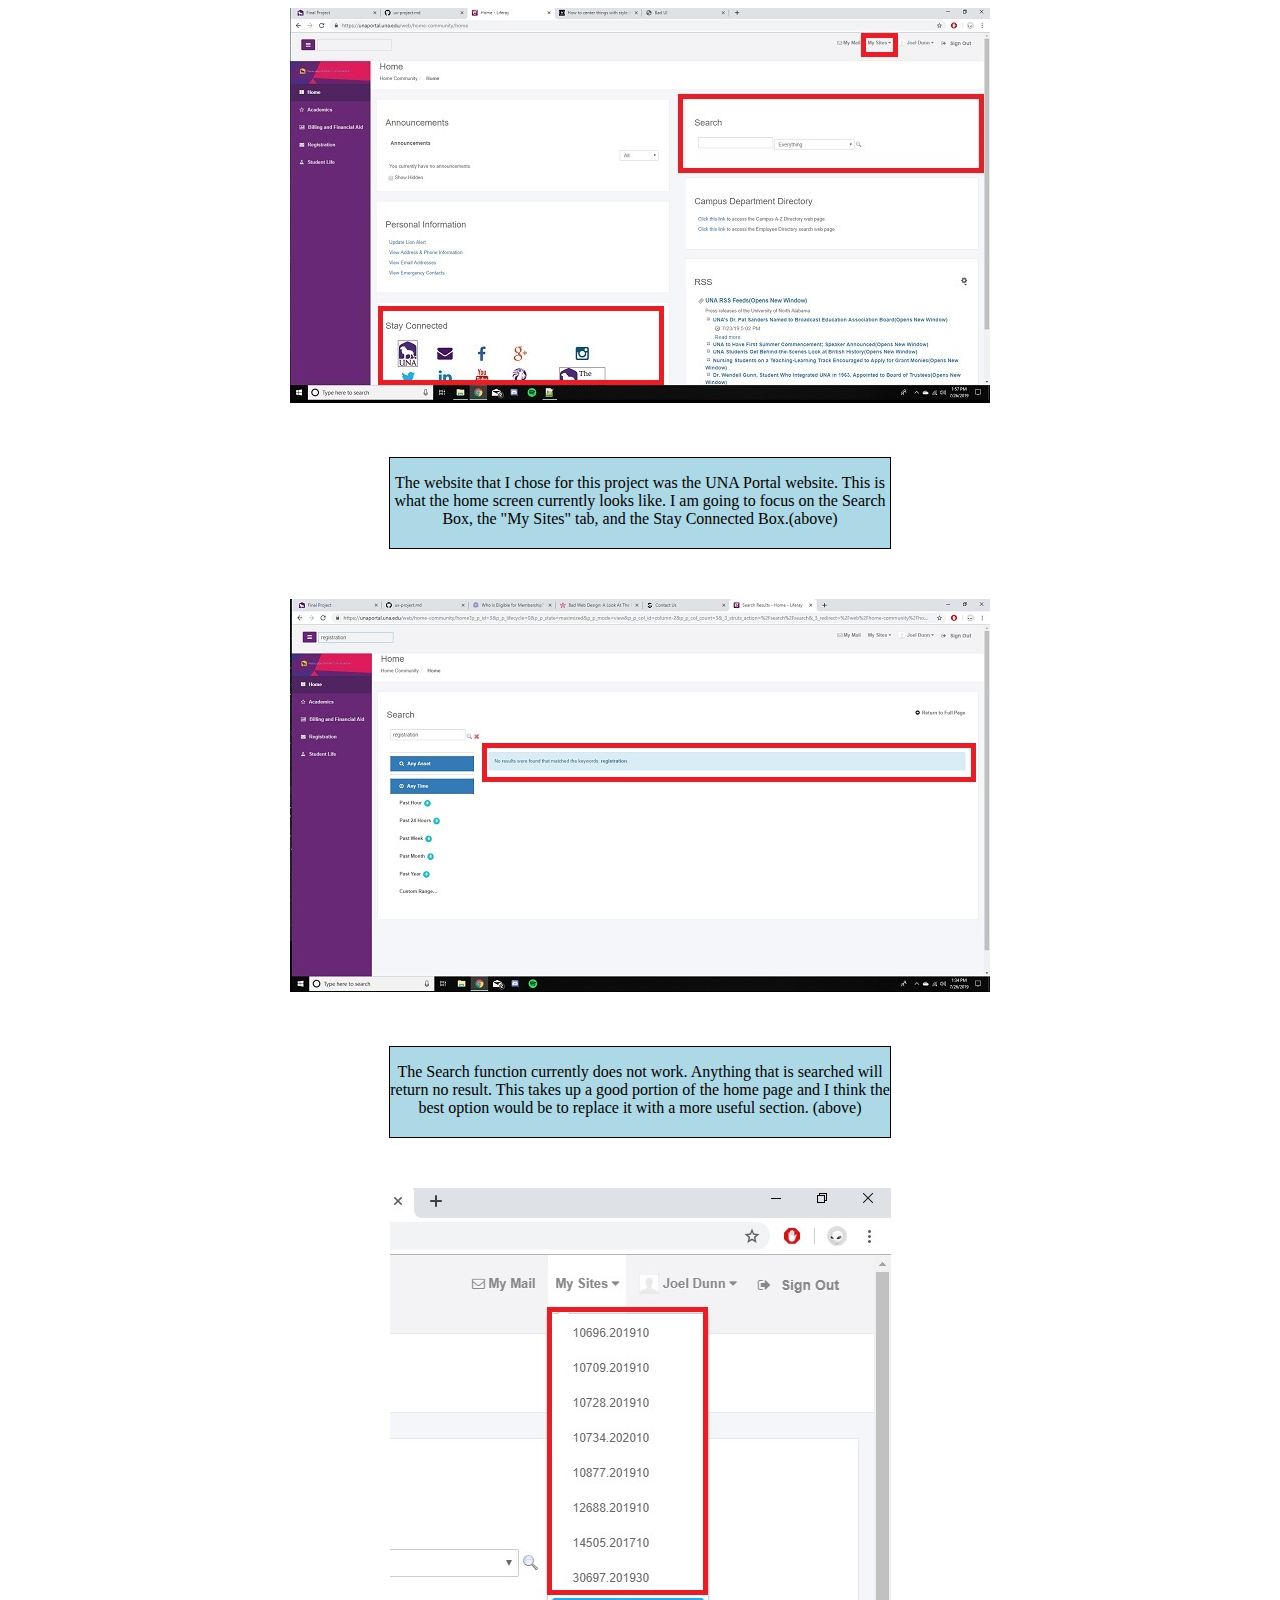
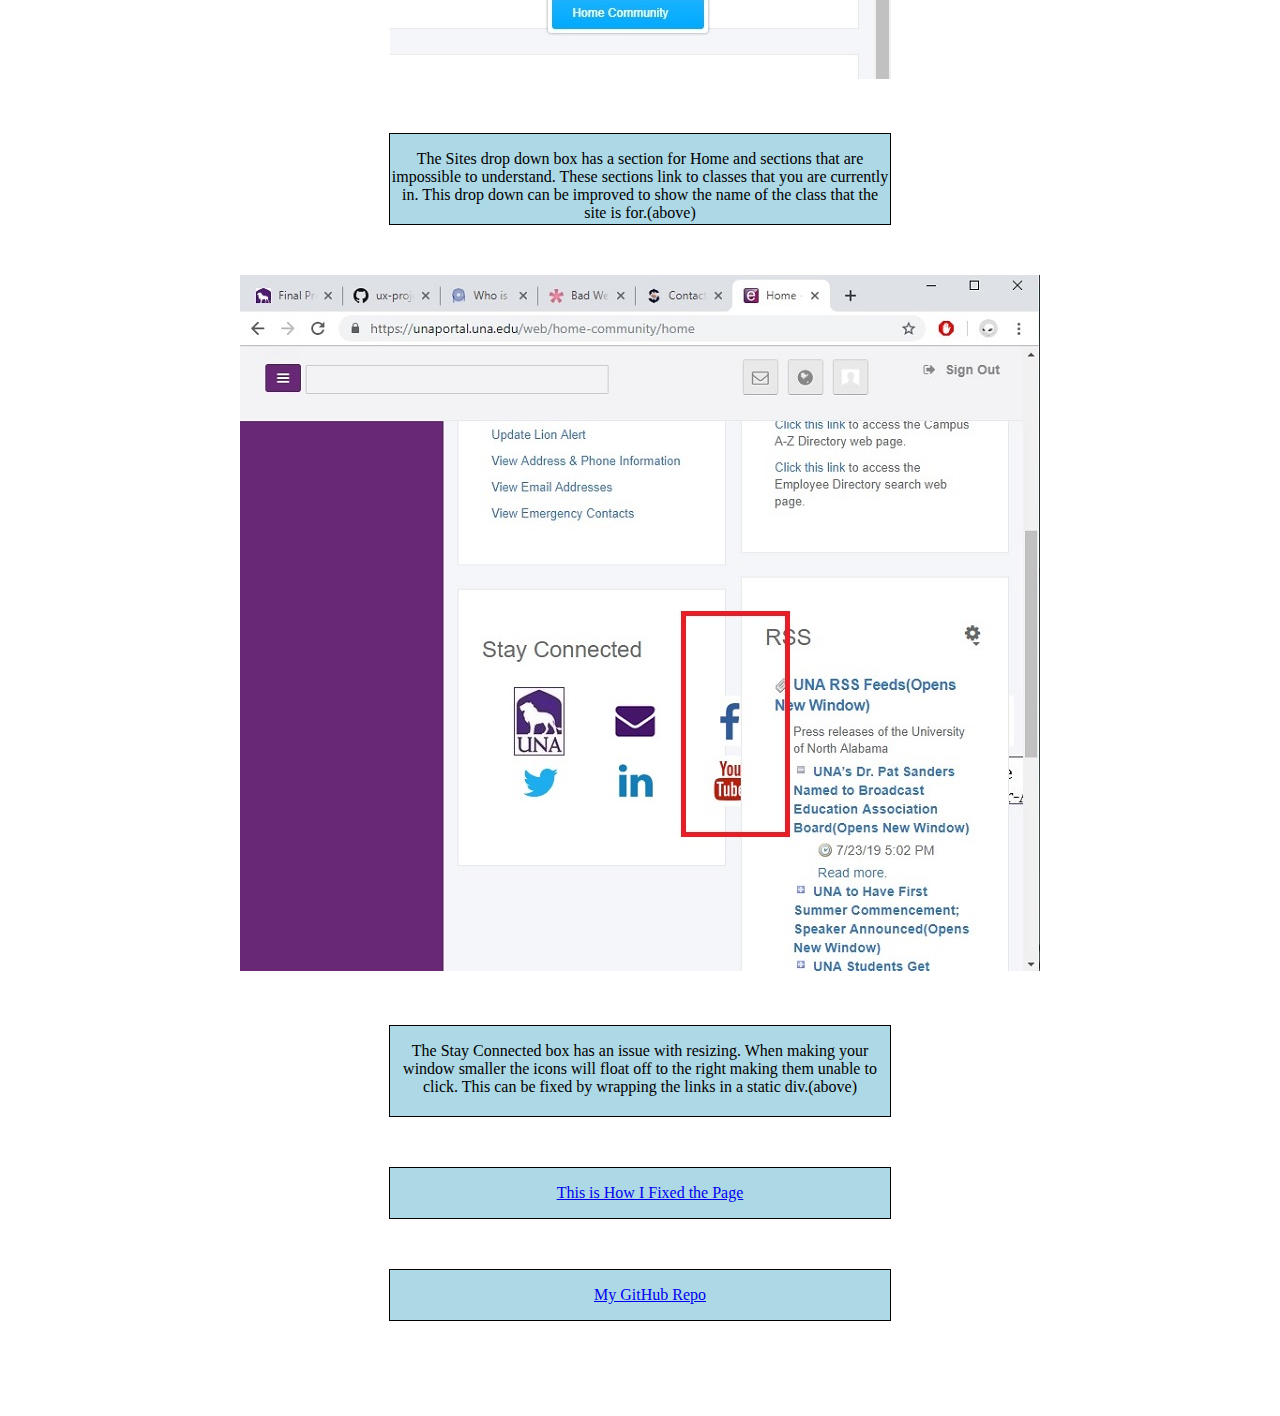
<file: index.html>
<!DOCTYPE html>
<html>
  <head>
    <meta charset="UTF-8">
    <title>Bad UI</title>
	<!-- Joel Dunn, UNA Website, 7/26/2019, version 1.0 -->
  <link rel="stylesheet" href="css/stylesheet.css" type="text/css">
  </head>
  <body>
  <div class="images"><img src="img/una.jpg" alt="UNA Portal Website"></div>
  
	<div class="text"><p>The website that I chose for this project was the UNA Portal website. 
	This is what the home screen currently looks like. 
	I am going to focus on the Search Box, the "My Sites" tab, and the Stay Connected Box.(above)</p></div>
	
  <div class="images"><img src="img/search.jpg" alt="UNA Portal Search"></div>
  
	<div class="text"><p>The Search function currently does not work.
	Anything that is searched will return no result. 
	This takes up a good portion of the home page and I think the best option would be to replace it with a more useful section. (above)</p></div>
	
  <div class="images"><img src="img/sites.jpg" alt="UNA Portal Search"></div>
  
	<div class="text"><p>The Sites drop down box has a section for Home and sections that are impossible to understand. 
	These sections link to classes that you are currently in.
	This drop down can be improved to show the name of the class that the site is for.(above)</p></div>
	
  <div class="images"><img src="img/connected.jpg" alt="UNA Portal Search"></div>
  
	<div class="text"><p>The Stay Connected box has an issue with resizing. 
	When making your window smaller the icons will float off to the right making them unable to click.
	This can be fixed by wrapping the links in a static div.(above)</p></div>
	
	<div class="link"><p><a href="pages/fixed.html">This is How I Fixed the Page</a></p></div>
	<div class="link"><p><a href="https://github.com/alreadydunn/final" target="blank">My GitHub Repo</a></p></div>
	
  </body>
</html>
</file>
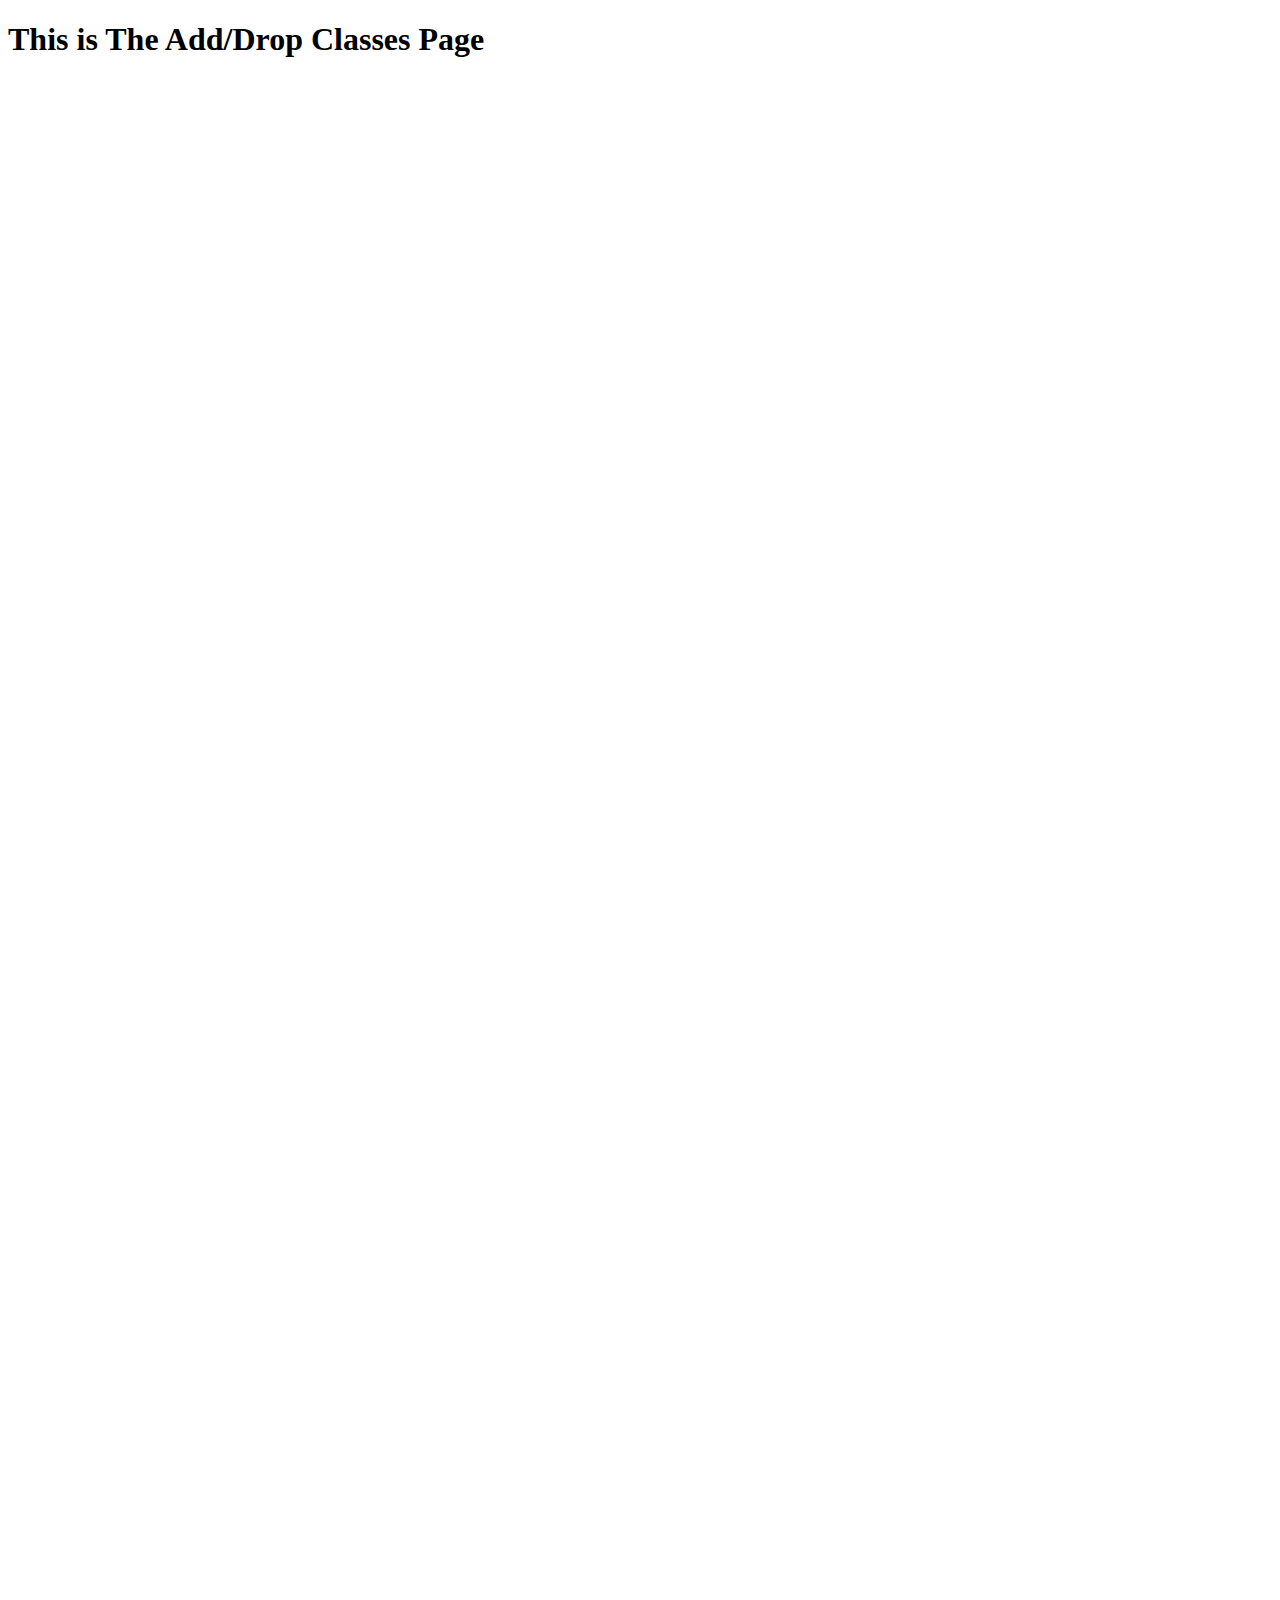
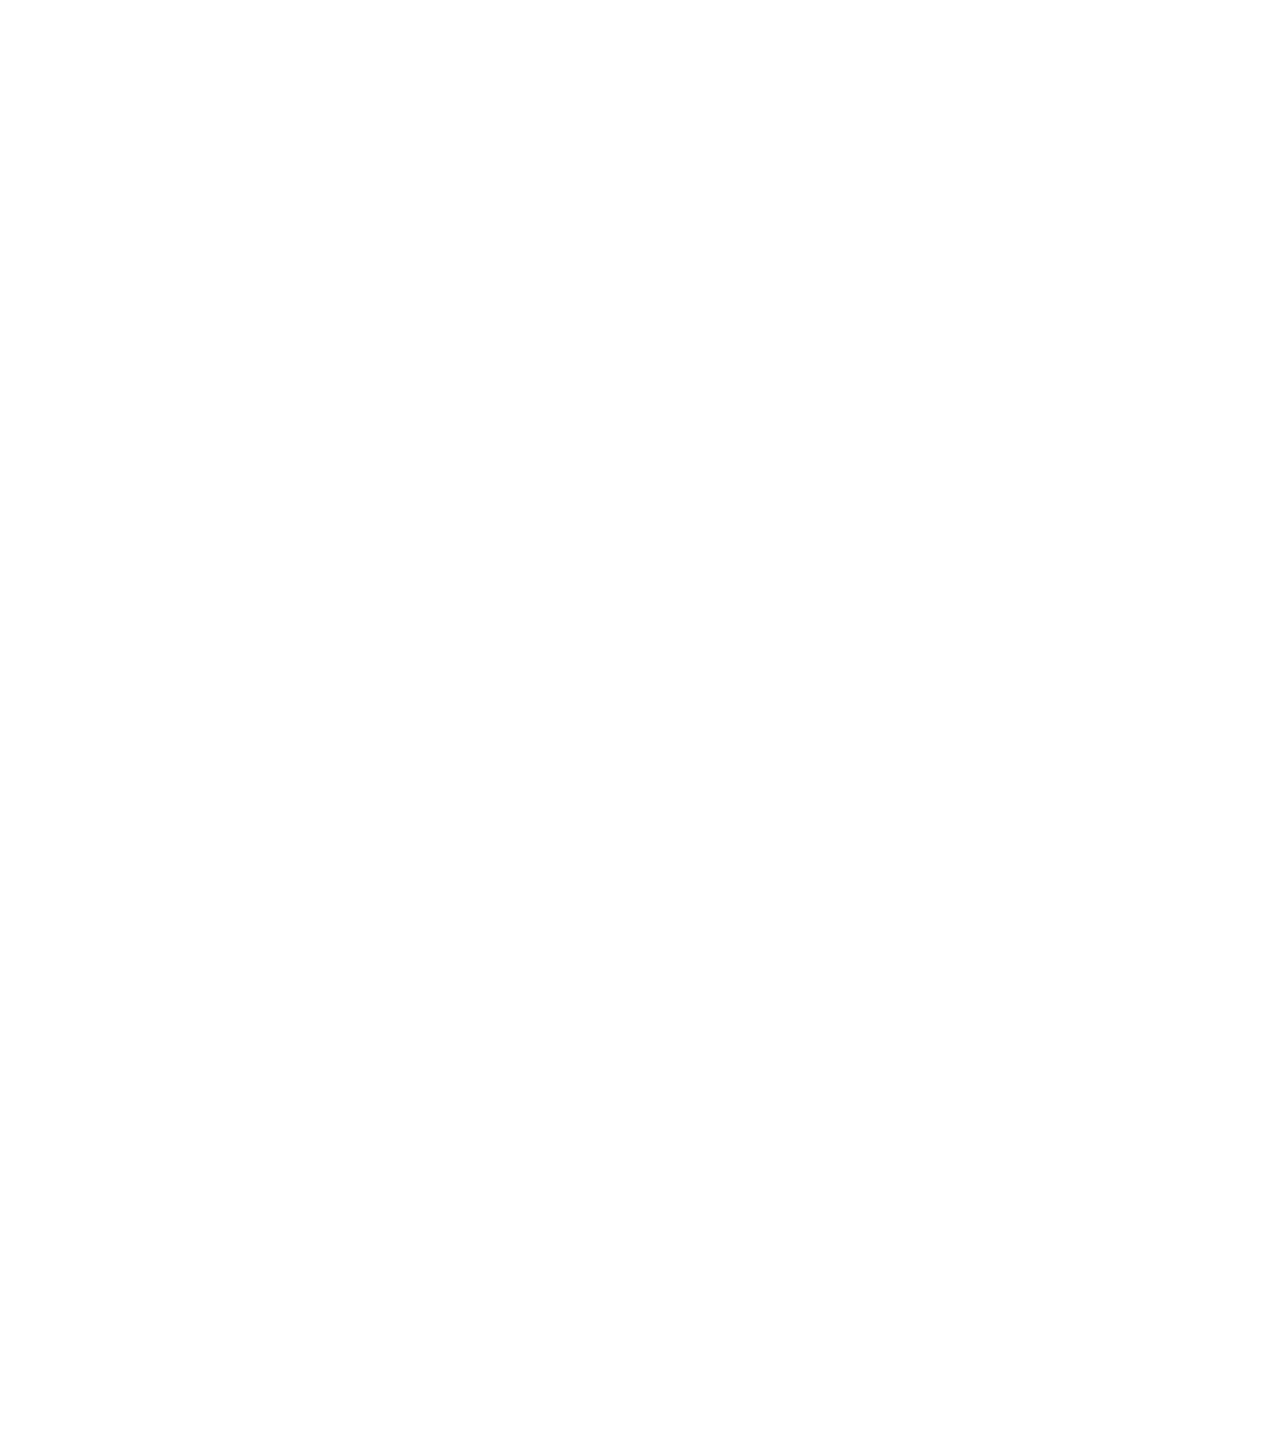
<file: pages/add.html>
<!DOCTYPE html>
<html>
  <head>
    <meta charset="UTF-8">
    <title>Add/Drop</title>
	<!-- Joel Dunn, UNA Website, 7/26/2019, version 1.0 -->
  <link rel="stylesheet" href="../css/stylesheet.css" type="text/css">
  </head>
  <body>
		<h1>This is The Add/Drop Classes Page</h1>
  </body>
</html>
</file>
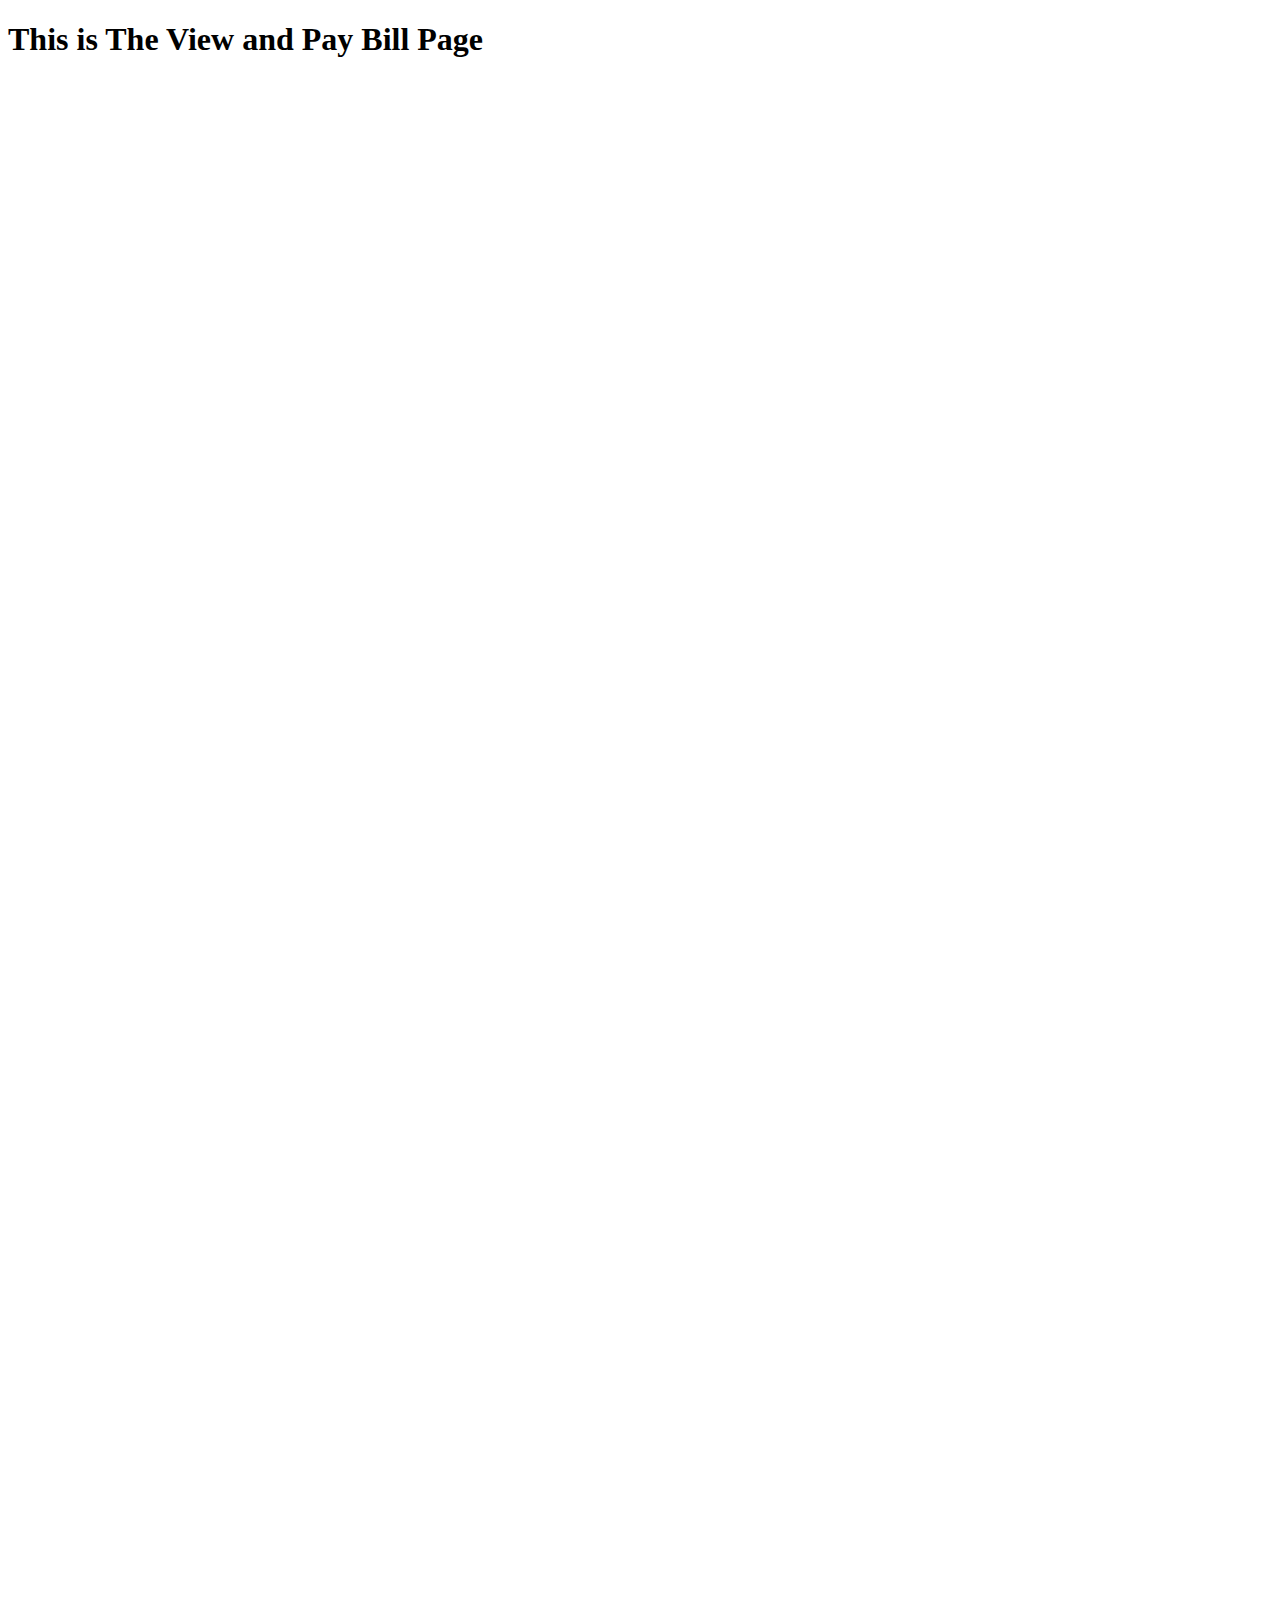
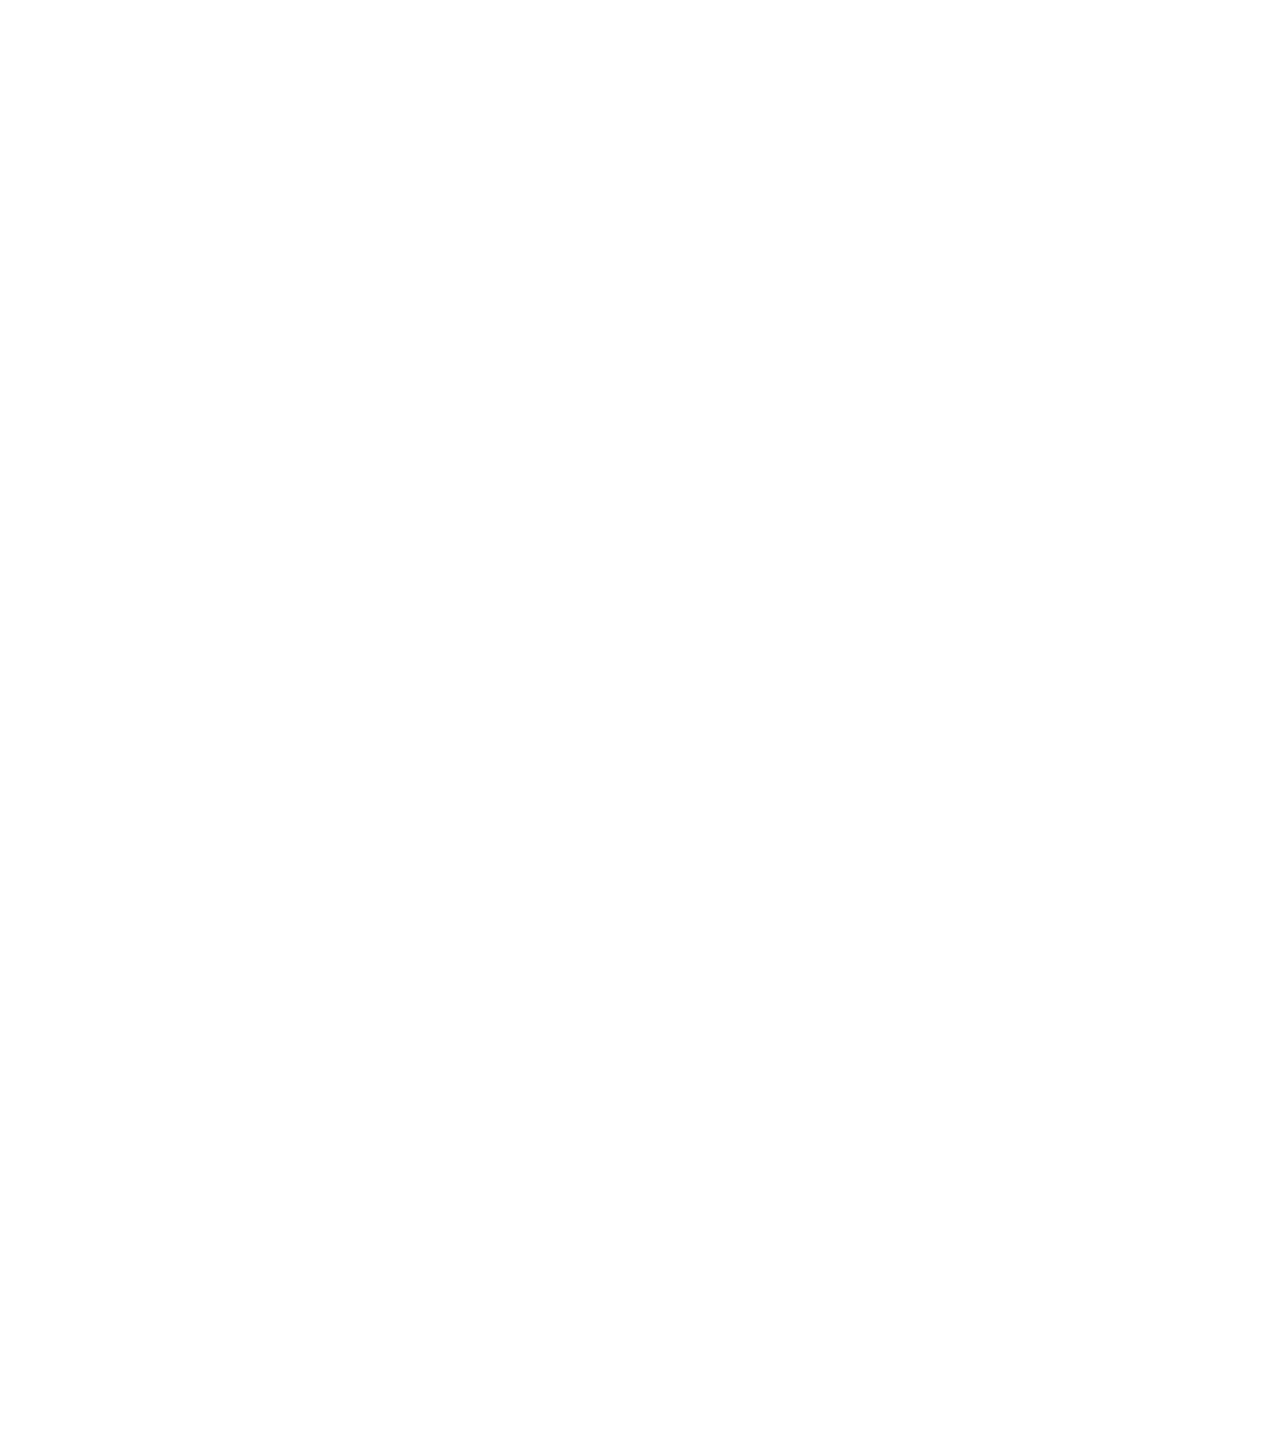
<file: pages/bill.html>
<!DOCTYPE html>
<html>
  <head>
    <meta charset="UTF-8">
    <title>View and Pay Bill</title>
	<!-- Joel Dunn, UNA Website, 7/26/2019, version 1.0 -->
  <link rel="stylesheet" href="../css/stylesheet.css" type="text/css">
  </head>
  <body>
		<h1>This is The View and Pay Bill Page</h1>
  </body>
</html>
</file>
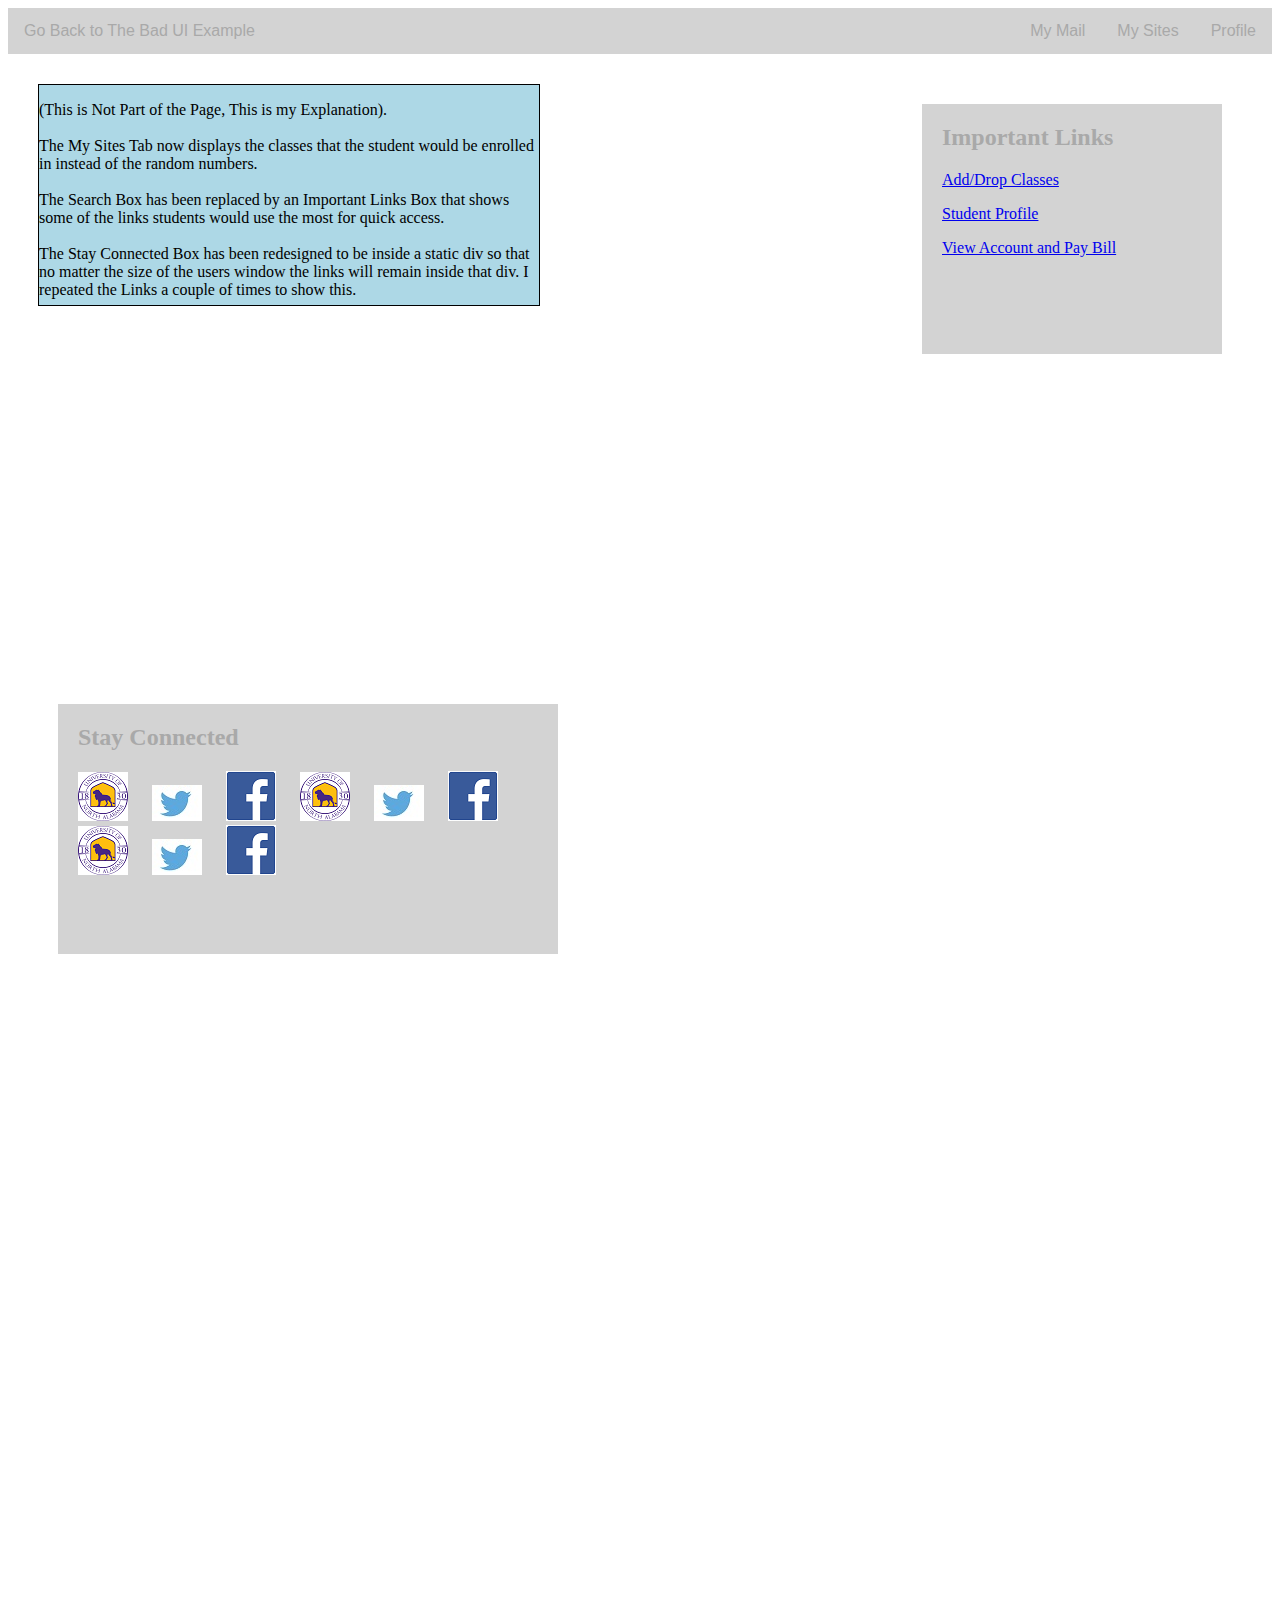
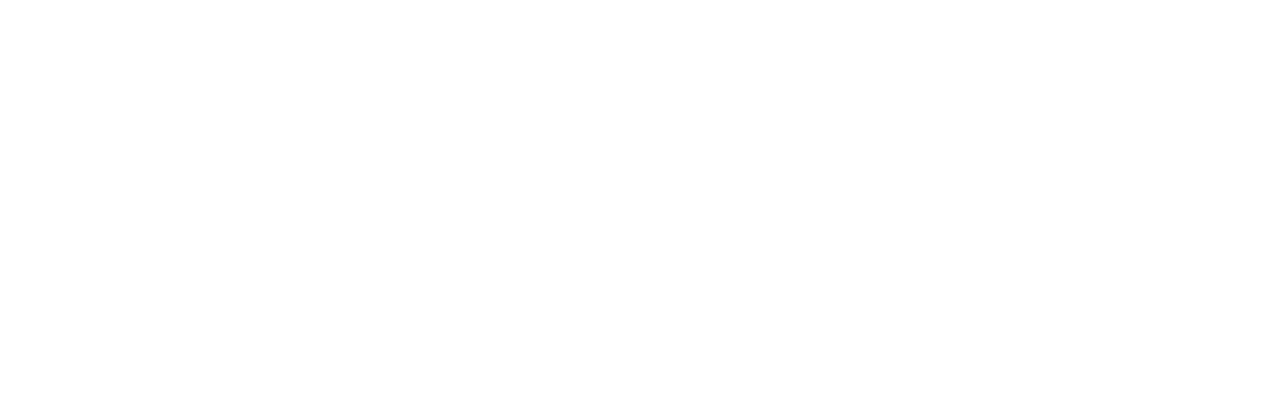
<file: pages/fixed.html>
<!DOCTYPE html>
<html>
  <head>
    <meta charset="UTF-8">
    <title>Better UI</title>
	<!-- Joel Dunn, UNA Website, 7/26/2019, version 1.0 -->
  <link rel="stylesheet" href="../css/stylesheet.css" type="text/css">
  </head>
  <body class="fixed">
	<div class="navbar">
  <a href="#profile">Profile</a>
  <div class="dropdown">
  <button class="dropbtn" onclick="myFunction()">My Sites
    <i class="fa fa-caret-down"></i>
  </button>
  <div class="dropdown-content" id="myDropdown">
    <a href="#">CIS 112</a>
    <a href="#">CIS 315</a>
    <a href="#">CS 220</a>
	<a href="#">HS 110</a>
	<a href="#">MA 110</a>
	<a href="#">BI 120</a>
	<a href="#">Home</a>
  </div>
  </div> 
  <a href="#mail">My Mail</a>
  <a  id="back" href="../index.html">Go Back to The Bad UI Example</a>
  
  
  
</div>

<div class="explanation"><p> (This is Not Part of the Page, This is my Explanation).</br></br>
The My Sites Tab now displays the classes that the student would be enrolled in instead of the random numbers.</br></br>
The Search Box has been replaced by an Important Links Box that shows some of the links students would use the most for quick access.</br></br>
The Stay Connected Box has been redesigned to be inside a static div so that no matter the size of the users window the links will remain inside that div.
I repeated the Links a couple of times to show this.</p></div>

<div class="important">
<h2>Important Links</h2>
<p><a href="add.html" target="blank1">Add/Drop Classes</a></p>
<p><a href="profile.html" target="blank2">Student Profile</a></p>
<p><a href="bill.html" target="blank3">View Account and Pay Bill</a></p>
</div>

<div class="connected">
<h2>Stay Connected</h2>
<a href="https://www.una.edu/" target="blank4"><img src="../img/UNA.png" alt="UNA edu website"></a>
<a href="https://twitter.com/north_alabama?lang=en" target="blank5"><img src="../img/twitter.png" alt="UNA twitter"></a>
<a href="https://www.facebook.com/northalabama/" target="blank6"><img src="../img/facebook.png" alt="UNA facebook"></a>
<a href="https://www.una.edu/" target="blank4"><img src="../img/UNA.png" alt="UNA edu website"></a>
<a href="https://twitter.com/north_alabama?lang=en" target="blank5"><img src="../img/twitter.png" alt="UNA twitter"></a>
<a href="https://www.facebook.com/northalabama/" target="blank6"><img src="../img/facebook.png" alt="UNA facebook"></a>
<a href="https://www.una.edu/" target="blank4"><img src="../img/UNA.png" alt="UNA edu website"></a>
<a href="https://twitter.com/north_alabama?lang=en" target="blank5"><img src="../img/twitter.png" alt="UNA twitter"></a>
<a href="https://www.facebook.com/northalabama/" target="blank6"><img src="../img/facebook.png" alt="UNA facebook"></a>
</div>


<script src="../scripts/script.js"></script>
  </body>
</html>
</file>
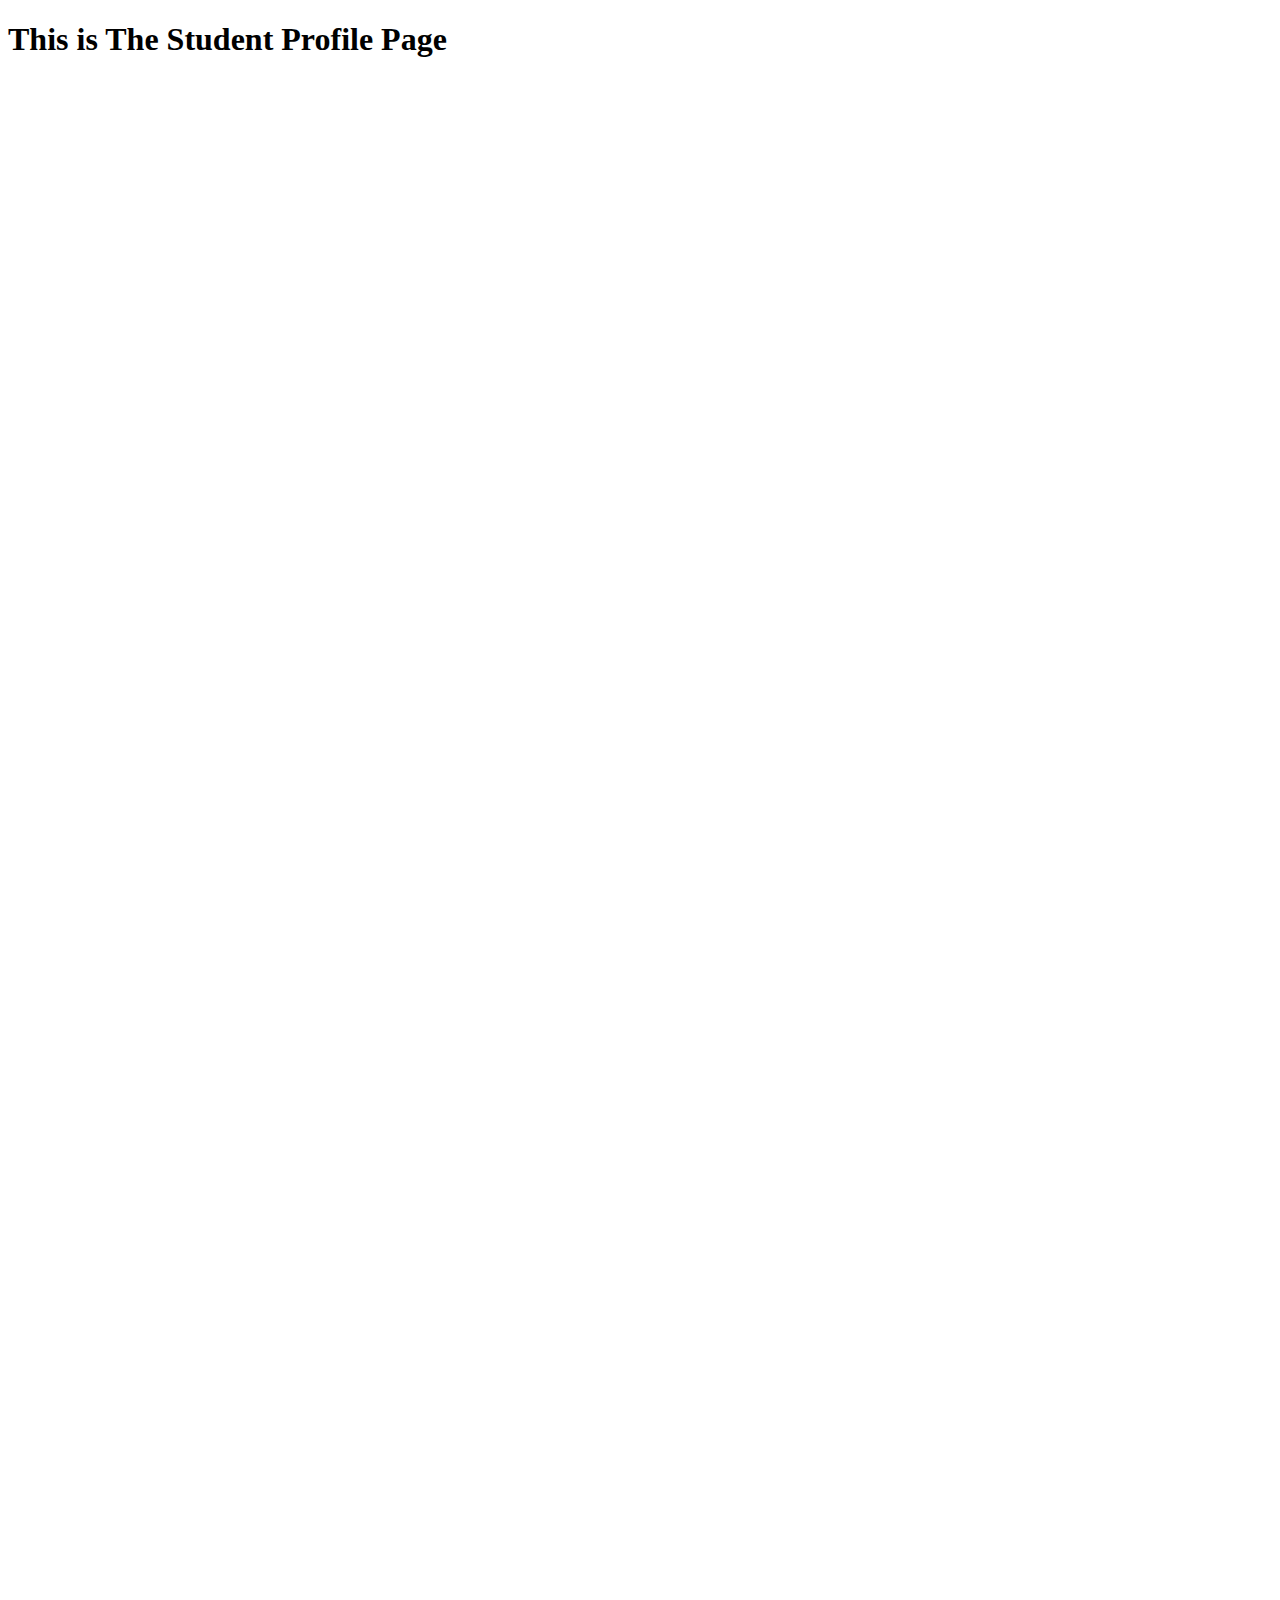
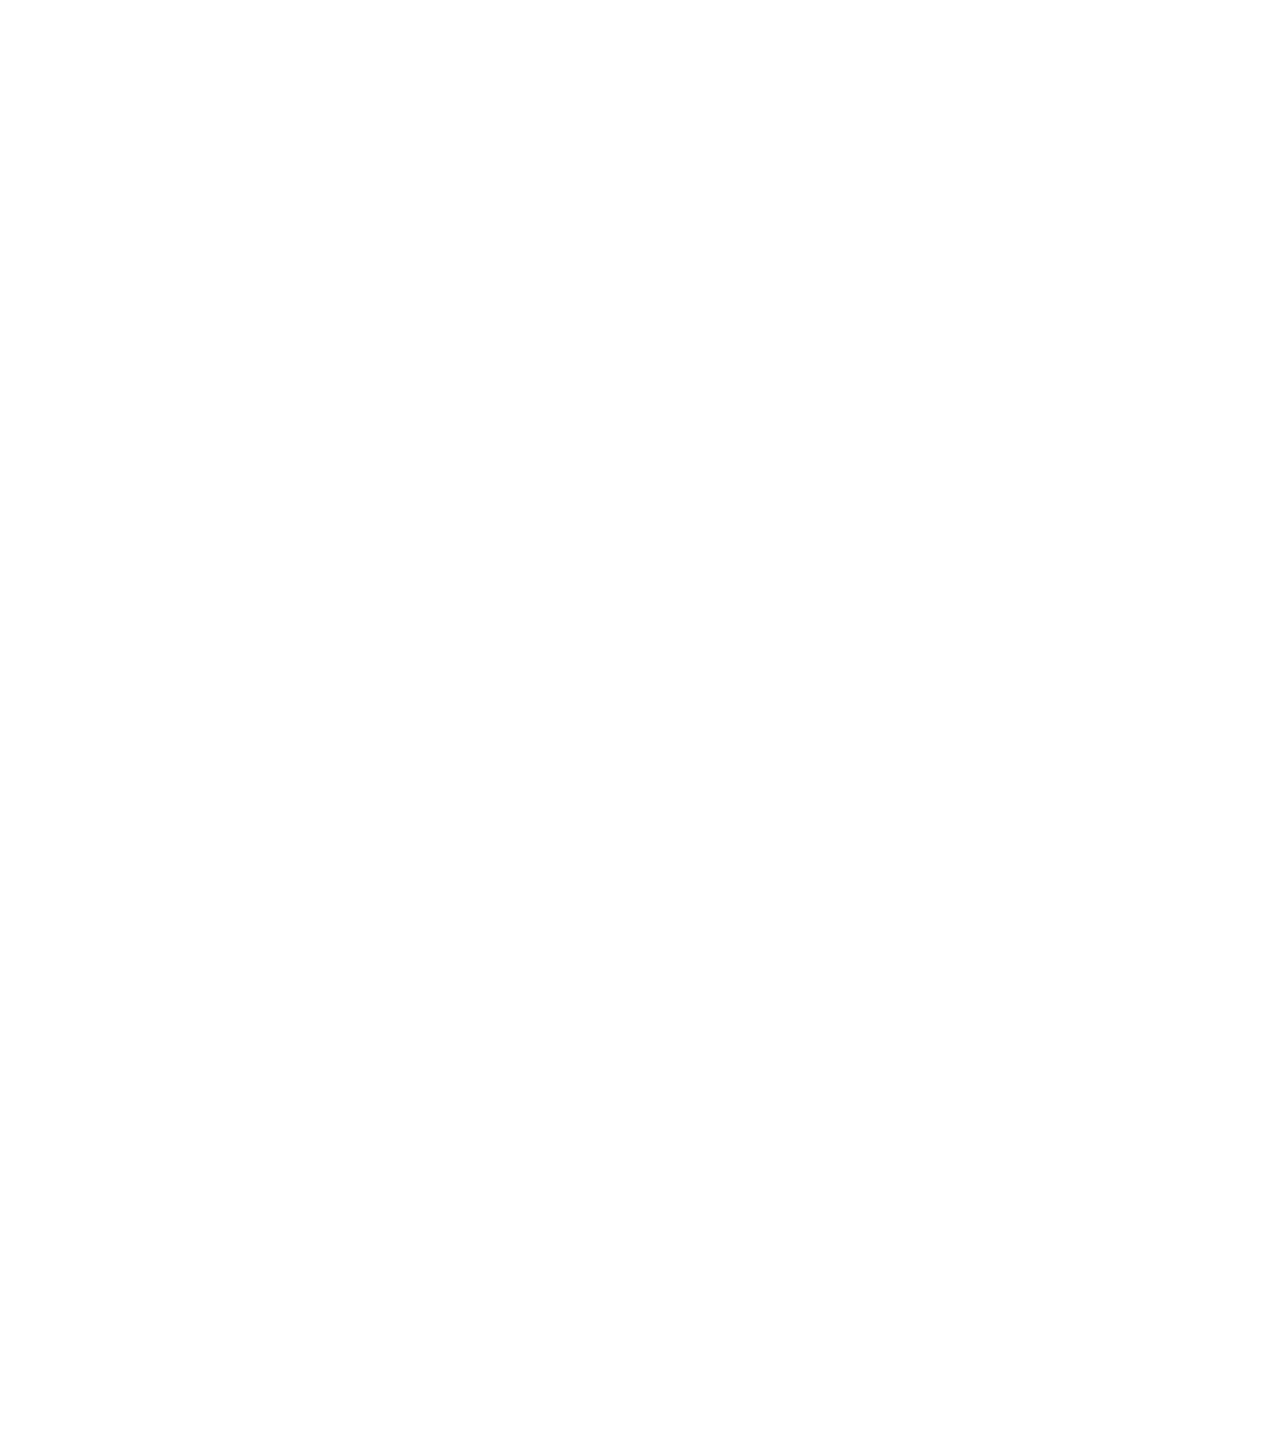
<file: pages/profile.html>
<!DOCTYPE html>
<html>
  <head>
    <meta charset="UTF-8">
    <title>Student Profile</title>
	<!-- Joel Dunn, UNA Website, 7/26/2019, version 1.0 -->
  <link rel="stylesheet" href="../css/stylesheet.css" type="text/css">
  </head>
  <body>
		<h1>This is The Student Profile Page</h1>
  </body>
</html>
</file>
<file: css/stylesheet.css>
.images {
	margin: 0 auto;
	width: 800px;
	text-align: center;
}

.text {
	width: 500px;
	height: 80px;
	background-color: LightBlue;
	margin: 50px auto;
	border: 1px solid black;
	padding-bottom: 10px;
	text-align: center;
}

body {
	height: 3000px;
}

.fixed {
	height: 2000px;
}

.link {
	width: 500px;
	height: 50px;
	background-color: LightBlue;
	margin: 50px auto;
	border: 1px solid black;
	text-align: center;
}

.navbar {
  overflow: hidden;
  background-color: LightGrey;
  font-family: Arial, Helvetica, sans-serif;
  width: 100%;
}

.navbar a {
  float: right;
  font-size: 16px;
  color: DarkGrey;
  text-align: center;
  padding: 14px 16px;
  text-decoration: none;
}

.dropdown {
  float: right;
  overflow: hidden;
}

.dropdown .dropbtn {
  cursor: pointer;
  font-size: 16px;  
  border: none;
  outline: none;
  color: DarkGrey;
  padding: 14px 16px;
  background-color: inherit;
  font-family: inherit;
  margin: 0;
}

.navbar a:hover, .dropdown:hover .dropbtn, .dropbtn:focus {
  background-color: Purple;
}

.dropdown-content {
  display: none;
  position: absolute;
  background-color: #f9f9f9;
  min-width: 160px;
  box-shadow: 0px 8px 16px 0px rgba(0,0,0,0.2);
  z-index: 1;
}

.dropdown-content a {
  float: none;
  color: black;
  padding: 12px 16px;
  text-decoration: none;
  display: block;
  text-align: left;
}

.dropdown-content a:hover {
  background-color: #ddd;
}

.show {
  display: block;
}

.important {
	margin: 50px 50px;
	background-color: LightGrey;
	height: 250px;
	width: 300px;
	float: right;
}

.connected {
	clear: both;
	margin: 300px 50px;
	background-color: LightGrey;
	height: 250px;
	width: 500px;
	float: left;
}

.connected a{
	padding-left: 20px;
}

h2 {
	color: DarkGrey;
	padding-left: 20px;
}

p a{
	padding-left: 20px;
}

#back {
	float: left;
}

.explanation {
	margin: 30px 30px;
	background-color: LightBlue;
	border: 1px solid black;
	width: 500px;
	height: 220px;
	float: left;
}
</file>
